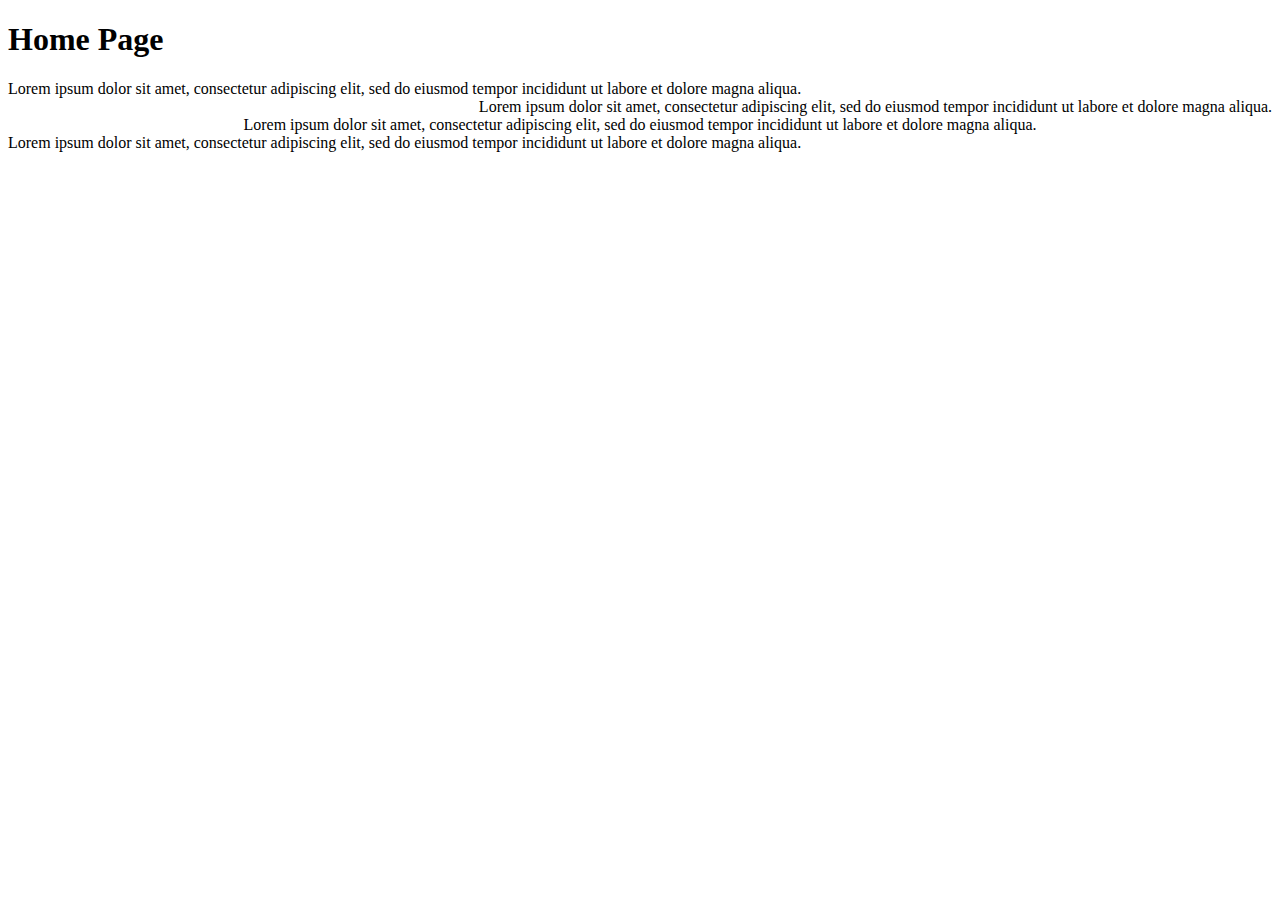
<file: mysiteApp/templates/index.html>
<!DOCTYPE html>
<html>
  <head>
    <title>Home Page</title>
  </head>
  <body>
    <h1>Home Page</h1>
    <div align="left">
      Lorem ipsum dolor sit amet, consectetur adipiscing elit, sed do eiusmod tempor incididunt ut
      labore et dolore magna aliqua.
    </div>
    <div align="right">
      Lorem ipsum dolor sit amet, consectetur adipiscing elit, sed do eiusmod tempor incididunt ut
      labore et dolore magna aliqua.
    </div>
    <div align="center">
      Lorem ipsum dolor sit amet, consectetur adipiscing elit, sed do eiusmod tempor incididunt ut
      labore et dolore magna aliqua.
    </div>
    <div align="justify">
      Lorem ipsum dolor sit amet, consectetur adipiscing elit, sed do eiusmod tempor incididunt ut
      labore et dolore magna aliqua.
    </div>
  </body>
</html>
</file>
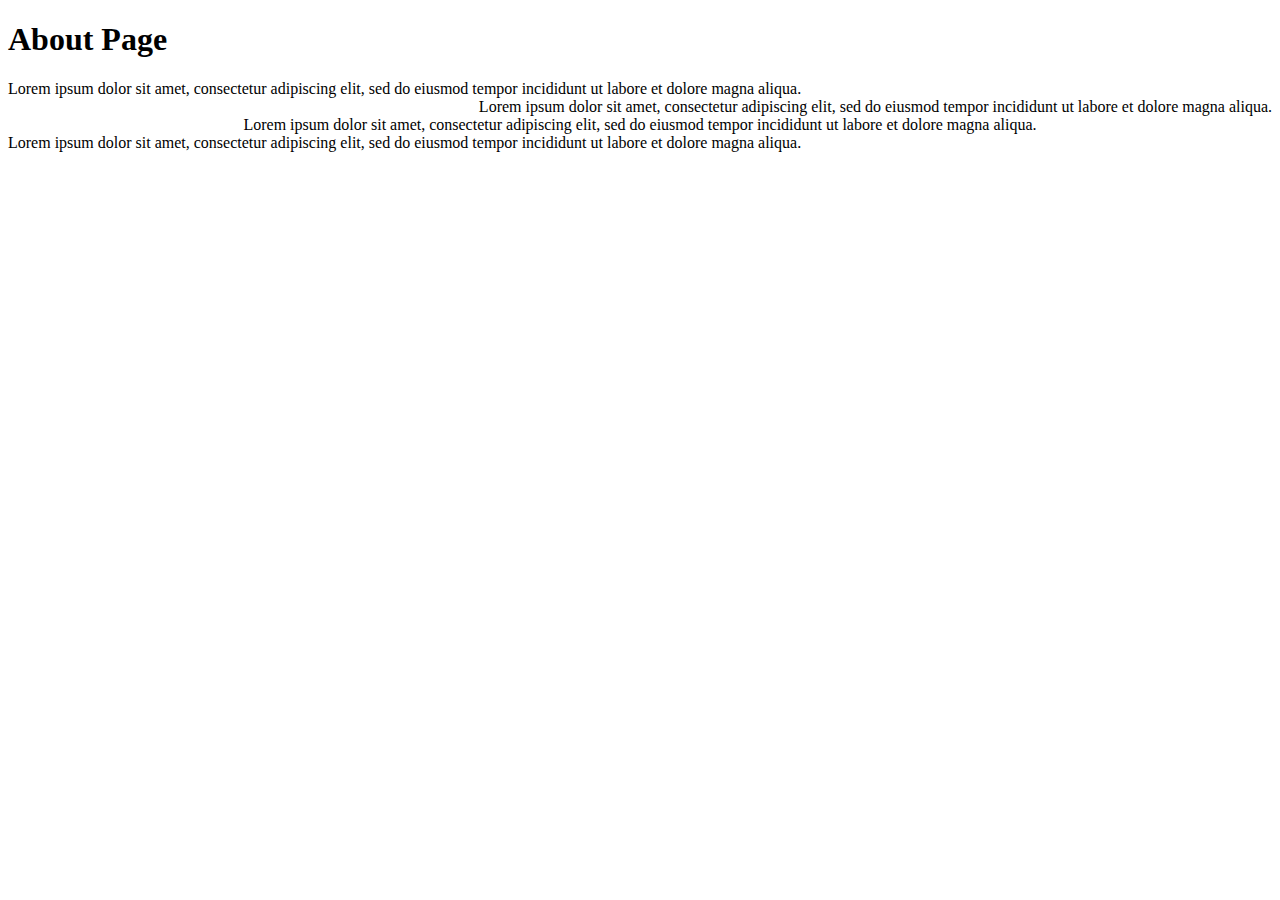
<file: mysiteApp/templates/about.html>
<!DOCTYPE html>
<html>
  <head>
    <title>About Page</title>
  </head>
  <body>
    <h1>About Page</h1>
    <div align="left">
      Lorem ipsum dolor sit amet, consectetur adipiscing elit, sed do eiusmod tempor incididunt ut
      labore et dolore magna aliqua.
    </div>
    <div align="right">
      Lorem ipsum dolor sit amet, consectetur adipiscing elit, sed do eiusmod tempor incididunt ut
      labore et dolore magna aliqua.
    </div>
    <div align="center">
      Lorem ipsum dolor sit amet, consectetur adipiscing elit, sed do eiusmod tempor incididunt ut
      labore et dolore magna aliqua.
    </div>
    <div align="justify">
      Lorem ipsum dolor sit amet, consectetur adipiscing elit, sed do eiusmod tempor incididunt ut
      labore et dolore magna aliqua.
    </div>
  </body>
</html>
</file>
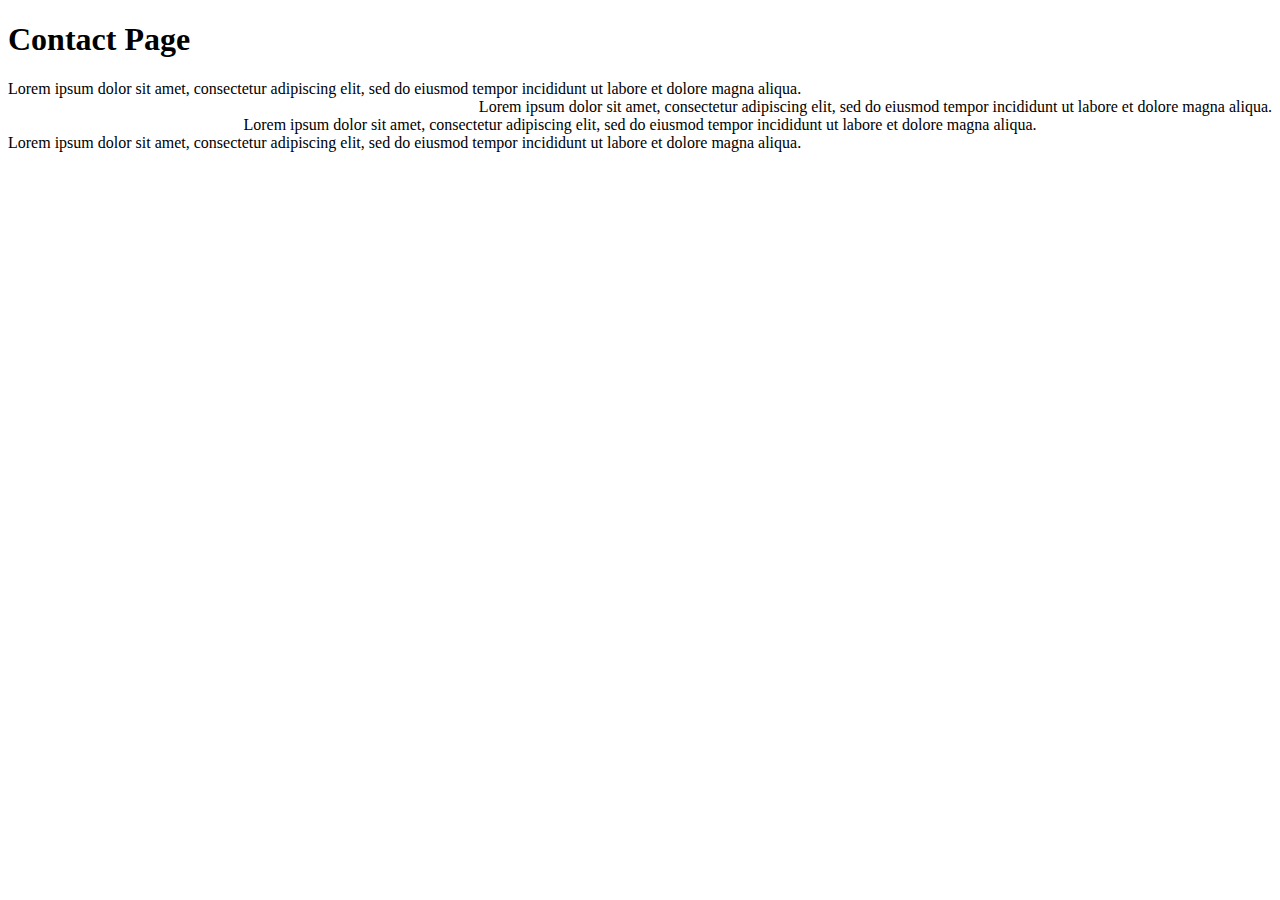
<file: mysiteApp/templates/contact.html>
<!DOCTYPE html>
<html>
  <head>
    <title>Contact Page</title>
  </head>
  <body>
    <h1>Contact Page</h1>
    <div align="left">
      Lorem ipsum dolor sit amet, consectetur adipiscing elit, sed do eiusmod tempor incididunt ut
      labore et dolore magna aliqua.
    </div>
    <div align="right">
      Lorem ipsum dolor sit amet, consectetur adipiscing elit, sed do eiusmod tempor incididunt ut
      labore et dolore magna aliqua.
    </div>
    <div align="center">
      Lorem ipsum dolor sit amet, consectetur adipiscing elit, sed do eiusmod tempor incididunt ut
      labore et dolore magna aliqua.
    </div>
    <div align="justify">
      Lorem ipsum dolor sit amet, consectetur adipiscing elit, sed do eiusmod tempor incididunt ut
      labore et dolore magna aliqua.
    </div>
  </body>
</html>
</file>
